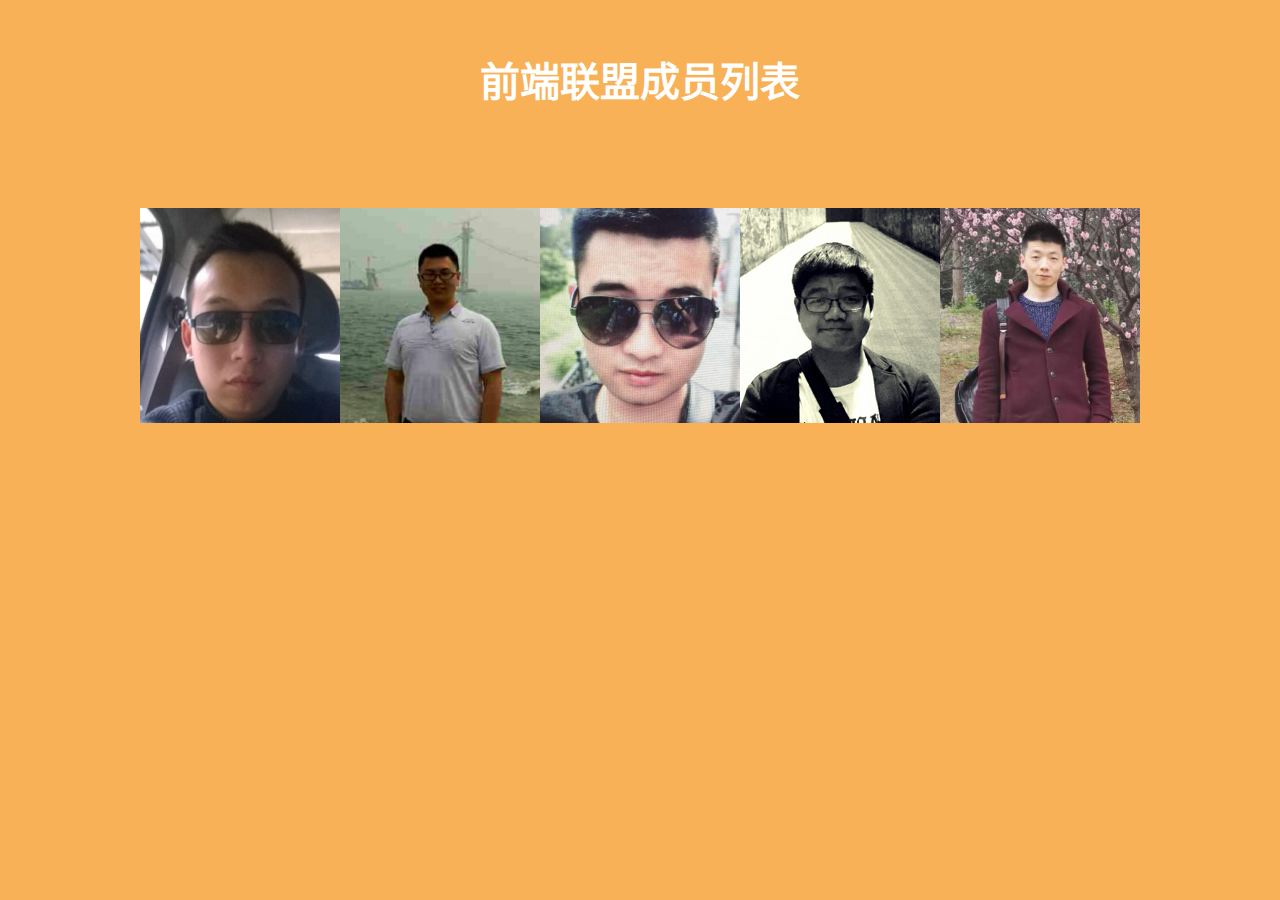
<file: index.html>
<!DOCTYPE html>
<html lang="zh-CN">
<head>
    <meta charset="utf-8">
    <meta name="keywords" content=""/>
    <meta name="description" content=""/>
    <title>人员列表</title>
    <link href="css/reset.css" rel="stylesheet">
    <link href="css/grid.css" rel="stylesheet">
    <link href="css/module.css" rel="stylesheet">
    <link href="css/unit.css" rel="stylesheet">
    <link href="css/media.css" rel="stylesheet">
</head>
<body class="u-bg6">
<div class="g-hd g-tc g-padding50">
    <h1 class="u-fc6 u-fs40">前端联盟成员列表</h1>
</div>
<div class="g-bd">
    <div class="g-marginAuto g-width1000">
        <ul class="m-team clearfix">
            <li>
                <a href="sgx.html">
                    <img src="images/1.png" width=200/>

                    <p class="name">孙国轩</p>

                    <p>会重构html 和css ，js会基本处理。广州在职。</p>
                    <b></b>
                </a>
            </li>
            <li>
                <a href="wzg.html">
                    <img src="images/2.png" width=200/>

                    <p class="name">吴志刚</p>

                    <p>熟悉html css js 可以独立开发web</p>
                    <b></b>
                </a>
            </li>
            <li>
                <a href="hj.html">
                    <img src="images/3.png" width=200/>

                    <p class="name">胡晶</p>

                    <p>熟悉html css js经验教程少，目前学reactjs</p>
                    <b></b>
                </a>
            </li>
            <li>
                <a href="xwx.html">
                    <img src="images/4.jpg" width=200/>

                    <p class="name">许文祥</p>

                    <p>熟悉html css bootstrop 了解js 和 jquery</p>
                    <b></b>
                </a>
            </li>
            <li>
                <a href="zh.html">
                    <img src="images/5.png" width=200/>

                    <p class="name">张浩</p>

                    <p>刚学习三个月，目前边工作边学习</p>
                    <b></b>
                </a>
            </li>
        </ul>
    </div>
</div>
<div class="g-ft">

</div>
</body>
</html>
</file>
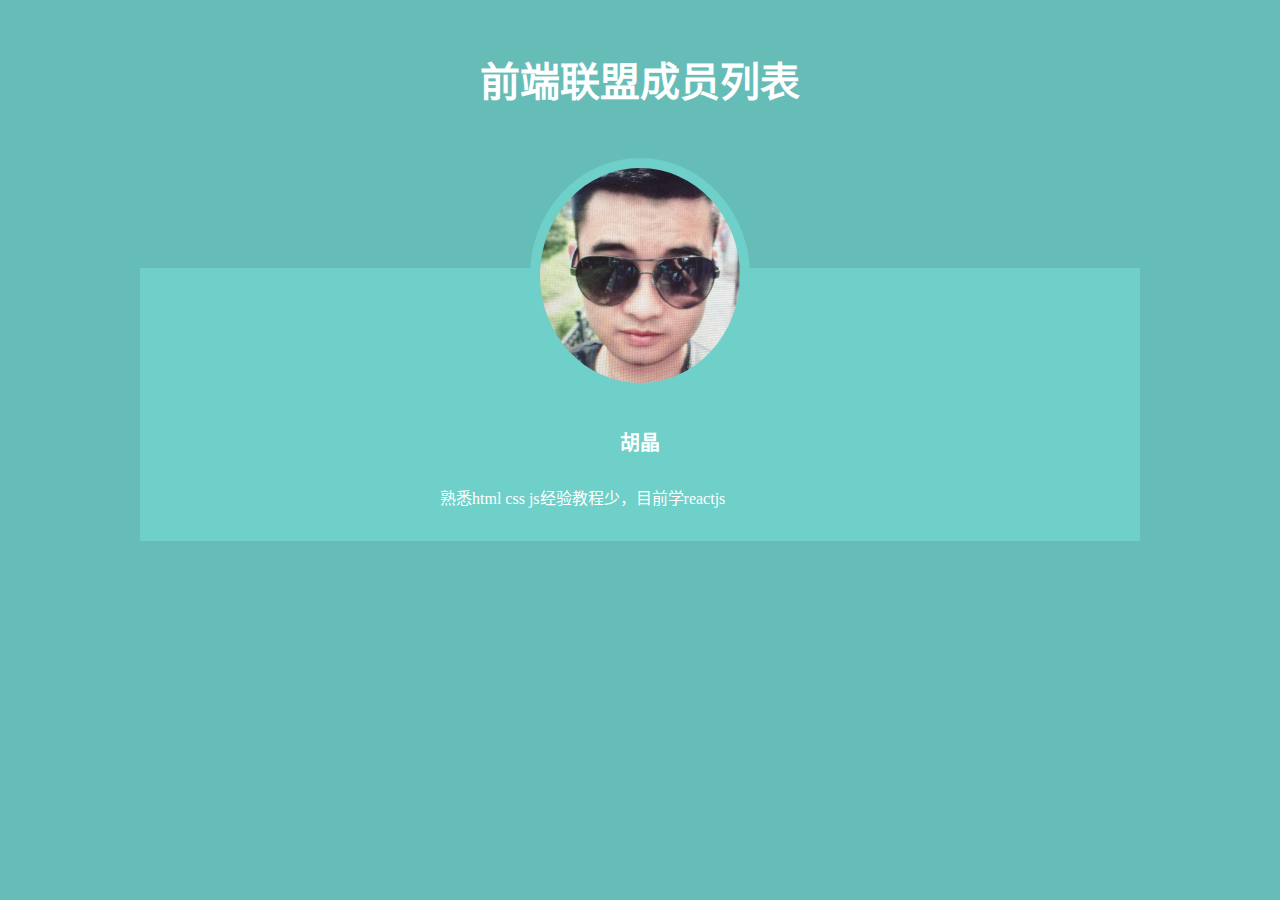
<file: hj.html>
<!DOCTYPE html>
<html lang="zh-CN">
<head>
    <meta charset="utf-8">
    <meta name="keywords" content=""/>
    <meta name="description" content=""/>
    <title>人员列表</title>
    <link href="css/reset.css" rel="stylesheet">
    <link href="css/grid.css" rel="stylesheet">
    <link href="css/module.css" rel="stylesheet">
    <link href="css/unit.css" rel="stylesheet">
    <link href="css/media.css" rel="stylesheet">
</head>
<body class="u-bg7">
<div class="g-hd g-tc g-padding50">
    <h1 class="u-fc6 u-fs40">前端联盟成员列表</h1>
</div>
<div class="g-bd">
    <div class="g-marginAuto g-width1000 m-box">
        <div class="img_pic">
            <img class="fily" src="images/3.png" alt="">
        </div>
        <h2>胡晶</h2>

        <p>熟悉html css js经验教程少，目前学reactjs</p>
    </div>
</div>
<div class="g-ft">

</div>
</body>
</html>
</file>
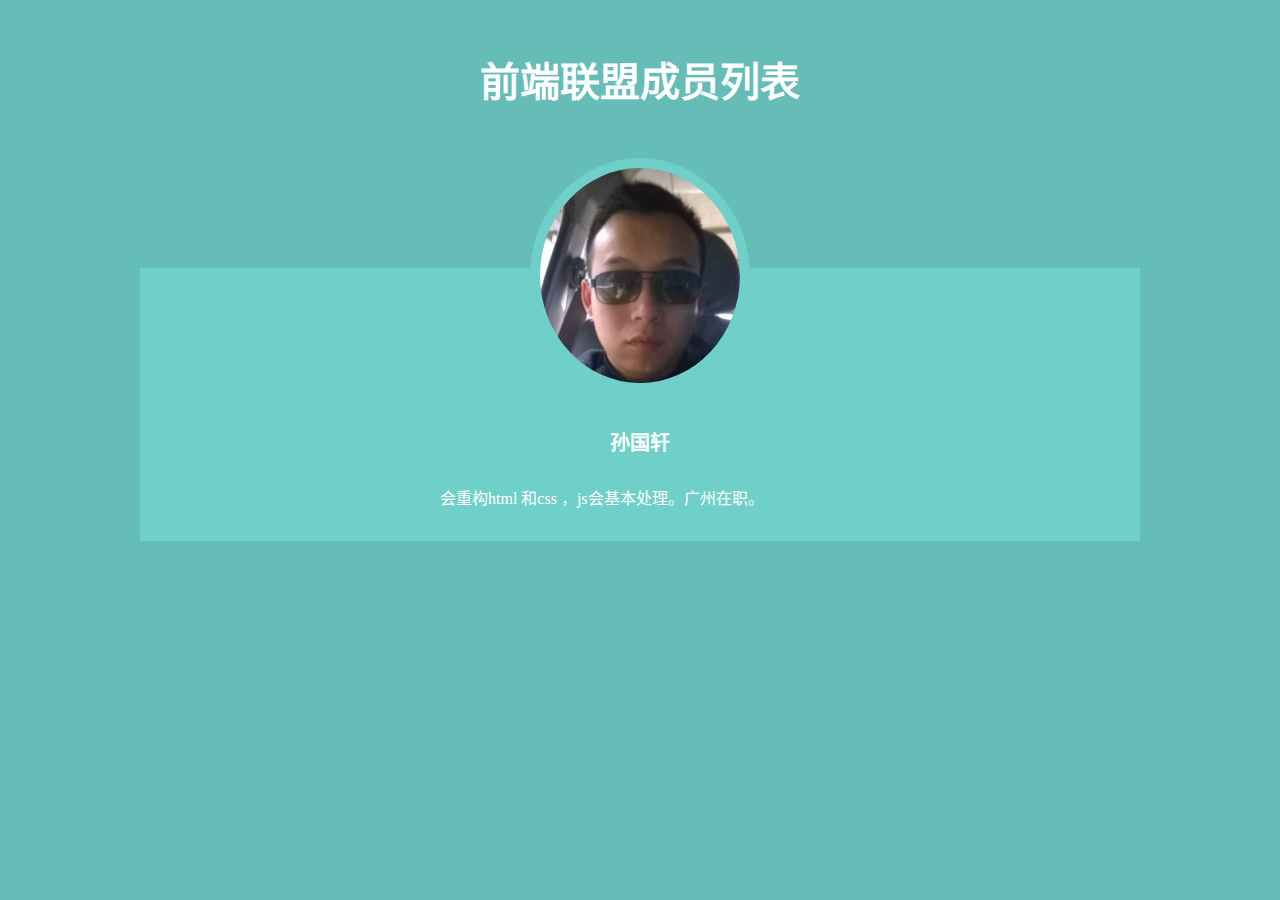
<file: sgx.html>
<!DOCTYPE html>
<html lang="zh-CN">
<head>
    <meta charset="utf-8">
    <meta name="keywords" content=""/>
    <meta name="description" content=""/>
    <title>人员列表</title>
    <link href="css/reset.css" rel="stylesheet">
    <link href="css/grid.css" rel="stylesheet">
    <link href="css/module.css" rel="stylesheet">
    <link href="css/unit.css" rel="stylesheet">
    <link href="css/media.css" rel="stylesheet">
</head>
<body class="u-bg7">
<div class="g-hd g-tc g-padding50">
    <h1 class="u-fc6 u-fs40">前端联盟成员列表</h1>
</div>
<div class="g-bd">
    <div class="g-marginAuto g-width1000 m-box">
        <div class="img_pic">
            <img class="fily" src="images/1.png" alt="">
        </div>
        <h2>孙国轩</h2>

        <p>会重构html 和css ，js会基本处理。广州在职。</p>
    </div>
</div>
<div class="g-ft">

</div>
</body>
</html>
</file>
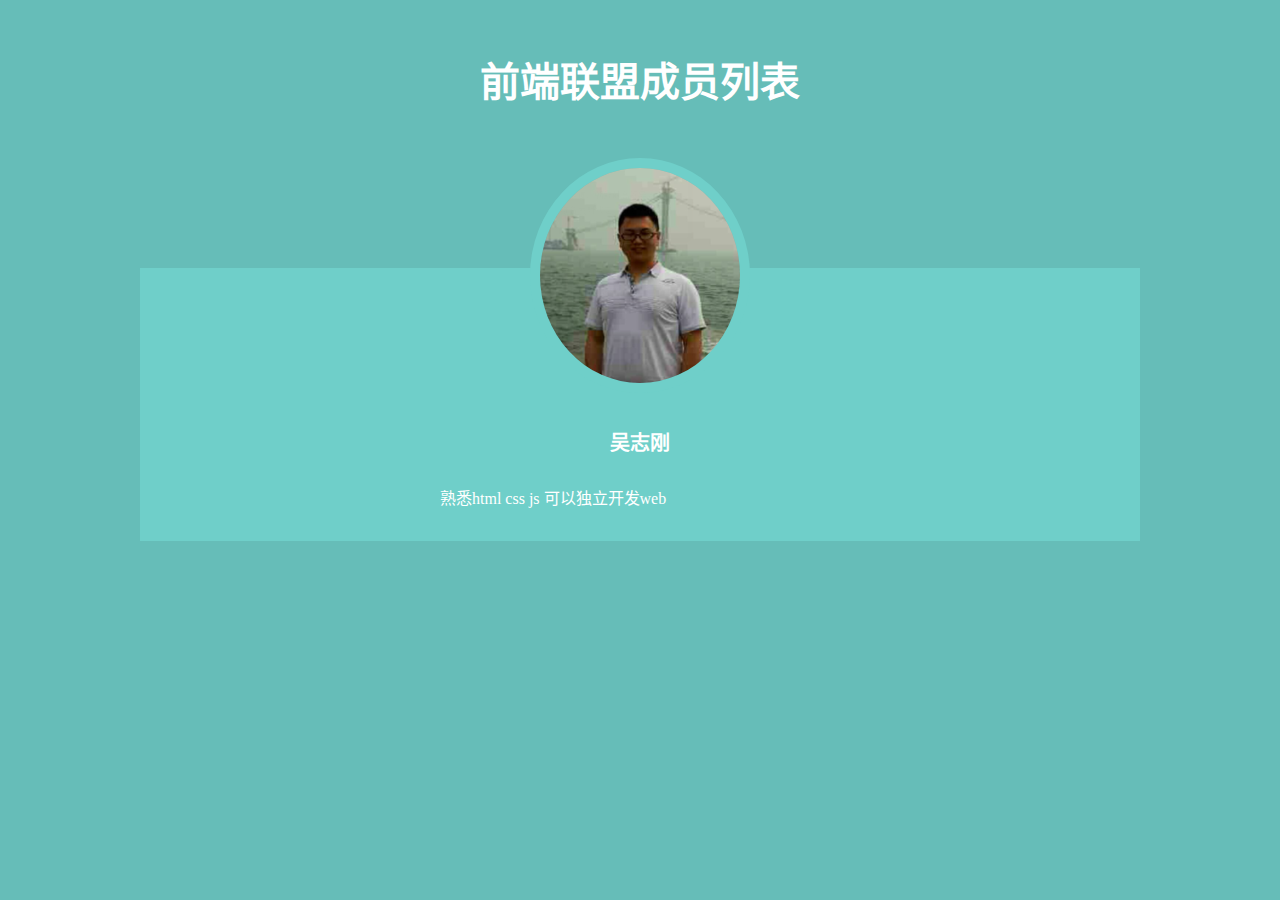
<file: wzg.html>
<!DOCTYPE html>
<html lang="zh-CN">
<head>
	<meta charset="utf-8">
	<meta name="keywords" content=""/>
	<meta name="description" content=""/>
	<title>人员列表</title>
	<link href="css/reset.css" rel="stylesheet">
	<link href="css/grid.css" rel="stylesheet">
	<link href="css/module.css" rel="stylesheet">
	<link href="css/unit.css" rel="stylesheet">
	<link href="css/media.css" rel="stylesheet">
</head>
<body class="u-bg7">
	<div class="g-hd g-tc g-padding50">	
		<h1 class="u-fc6 u-fs40">前端联盟成员列表</h1>
    </div>
    <div class="g-bd">
        <div class="g-marginAuto g-width1000 m-box">
			<div class="img_pic">
				<img class="fily" src="images/2.png" alt="">
			</div>
			<h2>吴志刚</h2>
			<p>熟悉html css js 可以独立开发web</p>
		</div>
	</div>
    <div class="g-ft">
		
    </div>
</body>
</html>
</file>
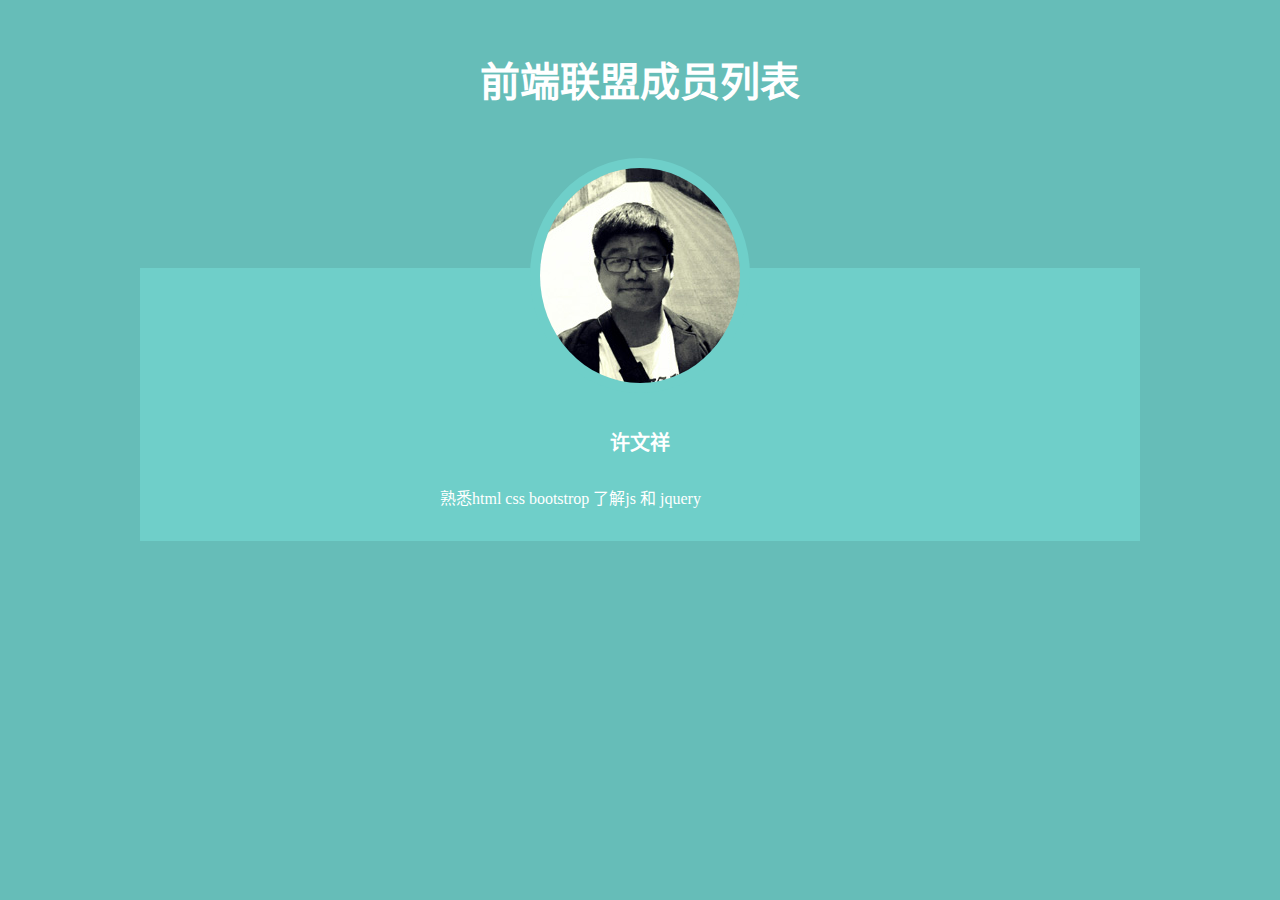
<file: xwx.html>
<!DOCTYPE html>
<html lang="zh-CN">
<head>
	<meta charset="utf-8">
	<meta name="keywords" content=""/>
	<meta name="description" content=""/>
	<title>人员列表</title>
	<link href="css/reset.css" rel="stylesheet">
	<link href="css/grid.css" rel="stylesheet">
	<link href="css/module.css" rel="stylesheet">
	<link href="css/unit.css" rel="stylesheet">
	<link href="css/media.css" rel="stylesheet">
</head>
<body class="u-bg7">
	<div class="g-hd g-tc g-padding50">	
		<h1 class="u-fc6 u-fs40">前端联盟成员列表</h1>
    </div>
    <div class="g-bd">
        <div class="g-marginAuto g-width1000 m-box">
			<div class="img_pic">
				<img class="fily" src="images/4.jpg" alt="">
			</div>
			<h2>许文祥</h2>
			<p>熟悉html css bootstrop  了解js 和 jquery</p>
		</div>
	</div>
    <div class="g-ft">
		
    </div>
</body>
</html>
</file>
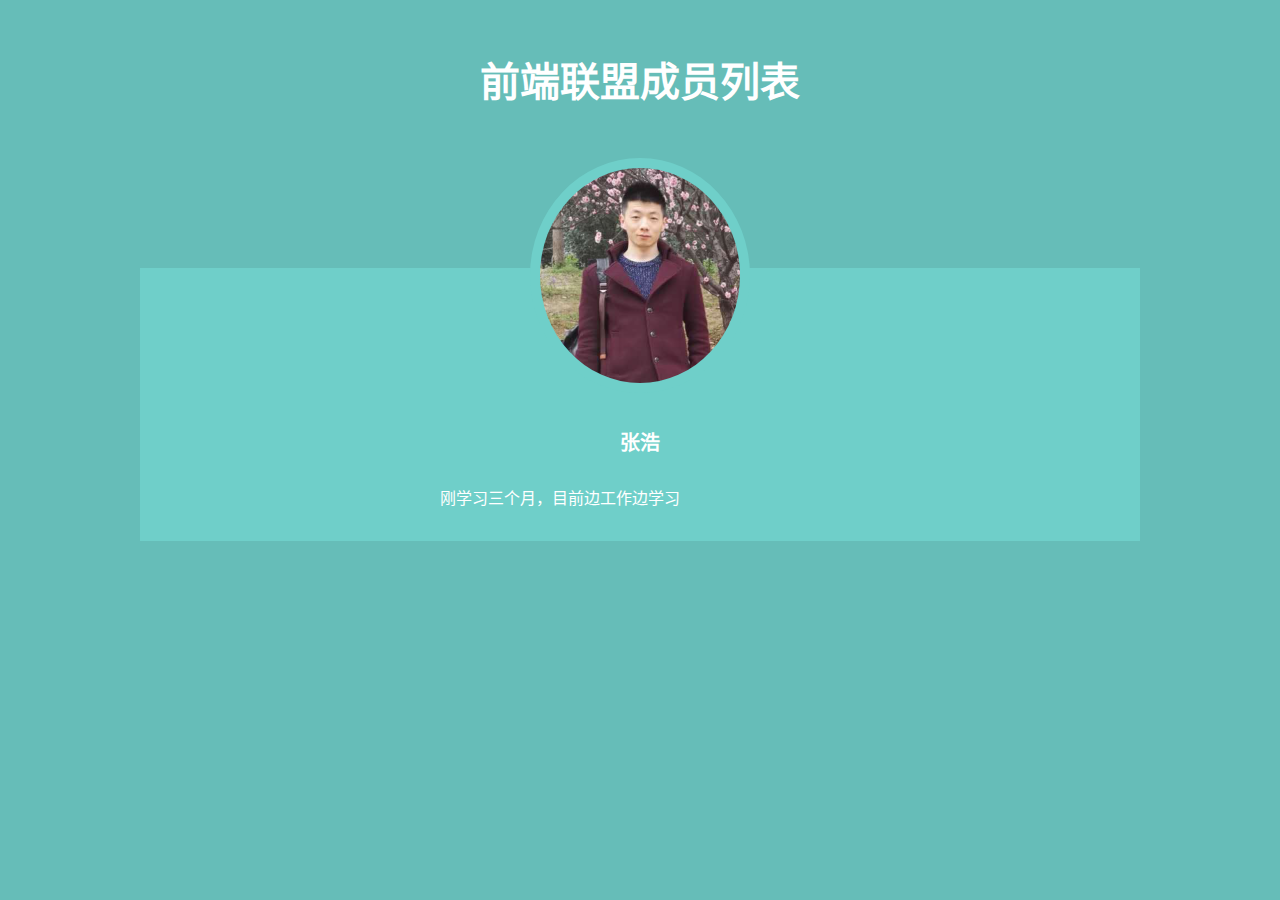
<file: zh.html>
<!DOCTYPE html>
<html lang="zh-CN">
<head>
	<meta charset="utf-8">
	<meta name="keywords" content=""/>
	<meta name="description" content=""/>
	<title>人员列表</title>
	<link href="css/reset.css" rel="stylesheet">
	<link href="css/grid.css" rel="stylesheet">
	<link href="css/module.css" rel="stylesheet">
	<link href="css/unit.css" rel="stylesheet">
	<link href="css/media.css" rel="stylesheet">
</head>
<body class="u-bg7">
	<div class="g-hd g-tc g-padding50">	
		<h1 class="u-fc6 u-fs40">前端联盟成员列表</h1>
    </div>
    <div class="g-bd">
        <div class="g-marginAuto g-width1000 m-box">
			<div class="img_pic">
				<img class="fily" src="images/5.png" alt="">
			</div>
			<h2>张浩</h2>
			<p>刚学习三个月，目前边工作边学习</p>
		</div>
	</div>
    <div class="g-ft">
		
    </div>
</body>
</html>
</file>
<file: css/grid.css>
﻿/*************头部**********/
.g-hd{
	
}
.g-hd a{
	
}
.g-hd a.ff{
	font-family: "Microsoft YaHei";
}

/*******尾部**********/
.g-ft{
	
}
.g-ft2 {
    
}
.g-ft2 img {
    
}
/***************浮动,居中布局*****************/
.g-fl{
	float:left;
}
.g-fr{
	float:right;
}
.g-tc{
	text-align:center;
}
.g-tl{
    text-align:left;
}
.g-tr{
    text-align:right;
}
.g-pa{
    position: absolute;
}
.g-pr{
    position: relative;
}
.g-ds{
    display: block;
}
.g-dn{
    display: none;
}

/****************边距布局**********************/
.g-marginAuto{
	margin: 0 auto;
}
.g-padding10{
    padding: 10px;
}
.g-padding50{
    padding: 50px;
}
.g-paddingF5{
    padding-left: 5px;
}
.g-paddingF10{
    padding-left: 10px;
}
.g-paddingF25{
    padding-left: 25px;
}
.g-paddingR5{
    padding-right: 5px;
}
.g-paddingR10{
    padding-right: 10px;
}
.g-paddingR15{
    padding-right: 15px;
}
.g-paddingT20{
    padding-top: 20px;
}
.g-paddingT25{
    padding-top: 25px;
}
.g-paddingT30{
	padding-top: 30px;
}
.g-marginT5{
	margin-top: 5px;
}
.g-marginT10{
	margin-top: 10px;
}
.g-marginT30{
	margin-top: 30px;
}
.g-marginR5{
	margin-right: 5px;
}
.g-marginR5S{
    margin-right: 5%;
}
.g-marginR15{
	margin-right: 15px;
}
.g-marginR20{
    margin-right: 20px;
}
.g-marginL5{
	margin-left: 5px;
}
.g-marginL10{
	margin-left: 10px;
}
/****************宽度**********************/
.g-w100{
	width:100%
}
.g-w40{
    width: 40%;
}
.g-w60{
    width: 60%;
}
.g-w65{
    width: 65%;
}
.g-width1000{
	width:1000px;
}

/****************色块间距**********************/
.g-h-bg{
	width:100%;
	height:30px;
	background-color:#f5f5f5;
}
</file>
<file: css/module.css>
﻿.m-team{
	padding:50px 0;
	box-sizing: border-box;
}
.m-team li{
	float:left;
	width:200px;
}
.m-team li a{
	display: block;
    width: 200px;
    position: relative;
    text-align: center;
    overflow: hidden;	
}
.m-team li a img{
	vertical-align: middle;
}
.m-team li a .name{
	color: #fff;
    position: absolute;
    top: 25px;
    width: 100%;
    font-size: 14px;
    z-index: 2;
    display: none
}
.m-team li a p {
    color: #fff;
    position: absolute;
    top: 90px;
    padding: 0 30px;
    font-size: 12px;
    z-index: 2;
    display: none
}
.m-team li a b {
    position: absolute;
    top: 50%;
    bottom: 50%;
    right: 0;
    left: 0;
    opacity: .65;
    filter: alpha(opacity=65);
    background: #000;
    -webkit-transition: all .2s ease-out .1s;
    transition: all .2s ease-out .1s;
    z-index: 1;
}
.m-team li a:hover b {
    top: 0;
    bottom: 0;
}
.m-team li a:hover p {
    display: block;
}

.m-box{
	position: relative;
	background-color:#6FCFC9;
	margin-top: 110px;
	padding-bottom: 30px;
}
.m-box .img_pic{
	text-align: center;
}
.m-box .img_pic img{
	border-radius: 50%;
	border: 10px solid #6FCFC9;
	margin-top: -110px;
}
.m-box h2{
	font-size:20px;
	text-align:center;
	color:#fff;
	padding: 30px 0;
}
.m-box p{
	margin:0 auto;
	width:400px;
	font-size:16px;
	line-height:25px;
	color:#fff;
}

.fily:hover{
	animation: myfirst 2s;
}
@keyframes myfirst
{
	from {transform: rotateY(360deg);}
}
</file>
<file: css/unit.css>
﻿/********************字体元素**********/
.u-fc{
	color:#d51414;
}
.u-fc2{
	color:#333333;
}
.u-fc2:hover{
    color: #333333;
}
.u-fc3{
	color:#666666;
}
.u-fc3:hover{
    color: #666;
}
.u-fc4{
	color:#999999;
}
.u-fc5{
	color:#ff8028;
}
.u-fc6{
	color:#ffffff;
}
.u-fs12{
	font-size:12px;
}
.u-fs14{
	font-size:14px;
}
.u-fs16{
	font-size:16px;
}
.u-fs18{
	font-size:18px;
}
.u-fs20{
	font-size:20px;
}
.u-fs40{
	font-size:40px;
}
.u-fw{
    font-weight: 700;
}
.u-ff{
    font-family: "Microsoft YaHei";
}
.u-ff1{
    font-family: "Arial";
}
.u-ff2{
    font-family: Verdana;
}
.u-ff3{
    font-family: "宋体";
}
.u-bg1{
	background-color: #f5f5f5;
}
.u-bg2{
	background-color: #ffffff;
}
.u-bg3{ 
	background-color: #fff6e5;
}
.u-bg4{
    background-color: #d51414;
}
.u-bg5{
    background-color: #ff8028;
}
.u-bg6{
	background-color: #F8B156;
}
.u-bg7{
	background-color: #66BDB8;
}
/****************边框******************/
.u-borderT{
    border-top: 1px solid #f0f0f0;
}
.u-borderB{
    border-bottom: 1px solid #f0f0f0;
}
.u-borderR{
    border-right: 1px solid #f0f0f0;
}
/***********************元图片***********************/
.u-icon {
	
}

/*******************按钮***************/
.u-btn{
}
.u-btn2{
}
.u-btn3{
}
/*************活动图片*************/
</file>
<file: css/media.css>
﻿@media (min-width: 321px) and (max-width:639px){

}
</file>
